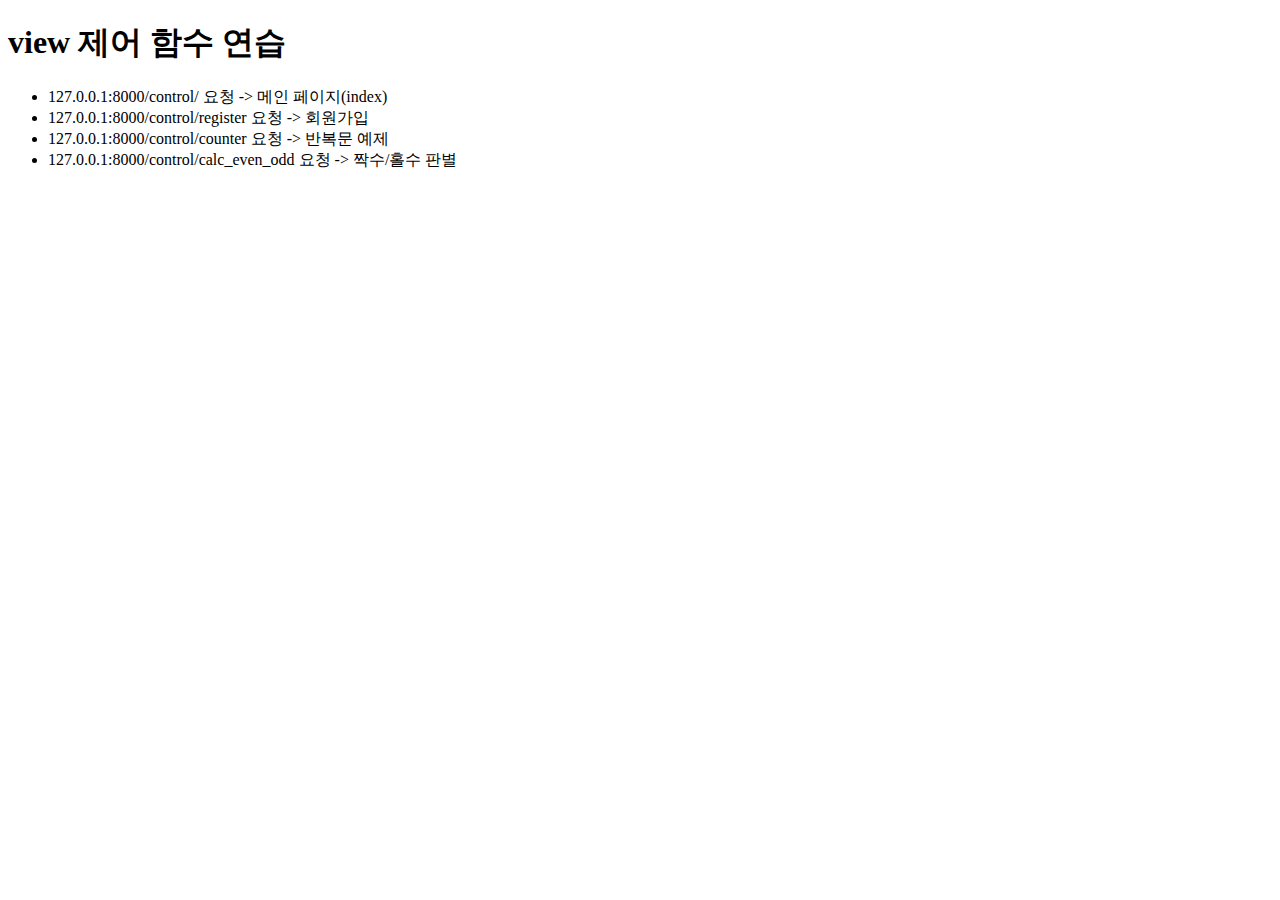
<file: templates/control/index.html>
<!DOCTYPE html>
<html lang="en">
<head>
    <meta charset="UTF-8">
    <title>view 제어 함수 연습</title>
</head>
<body>
    <h1>view 제어 함수 연습</h1>
    <ul>
        <li>127.0.0.1:8000/control/ 요청 -> 메인 페이지(index)</li>
        <li>127.0.0.1:8000/control/register 요청 -> 회원가입</li>
        <li>127.0.0.1:8000/control/counter 요청 -> 반복문 예제</li>
        <li>127.0.0.1:8000/control/calc_even_odd 요청 -> 짝수/홀수 판별</li>
    </ul>
</body>
</html>
</file>
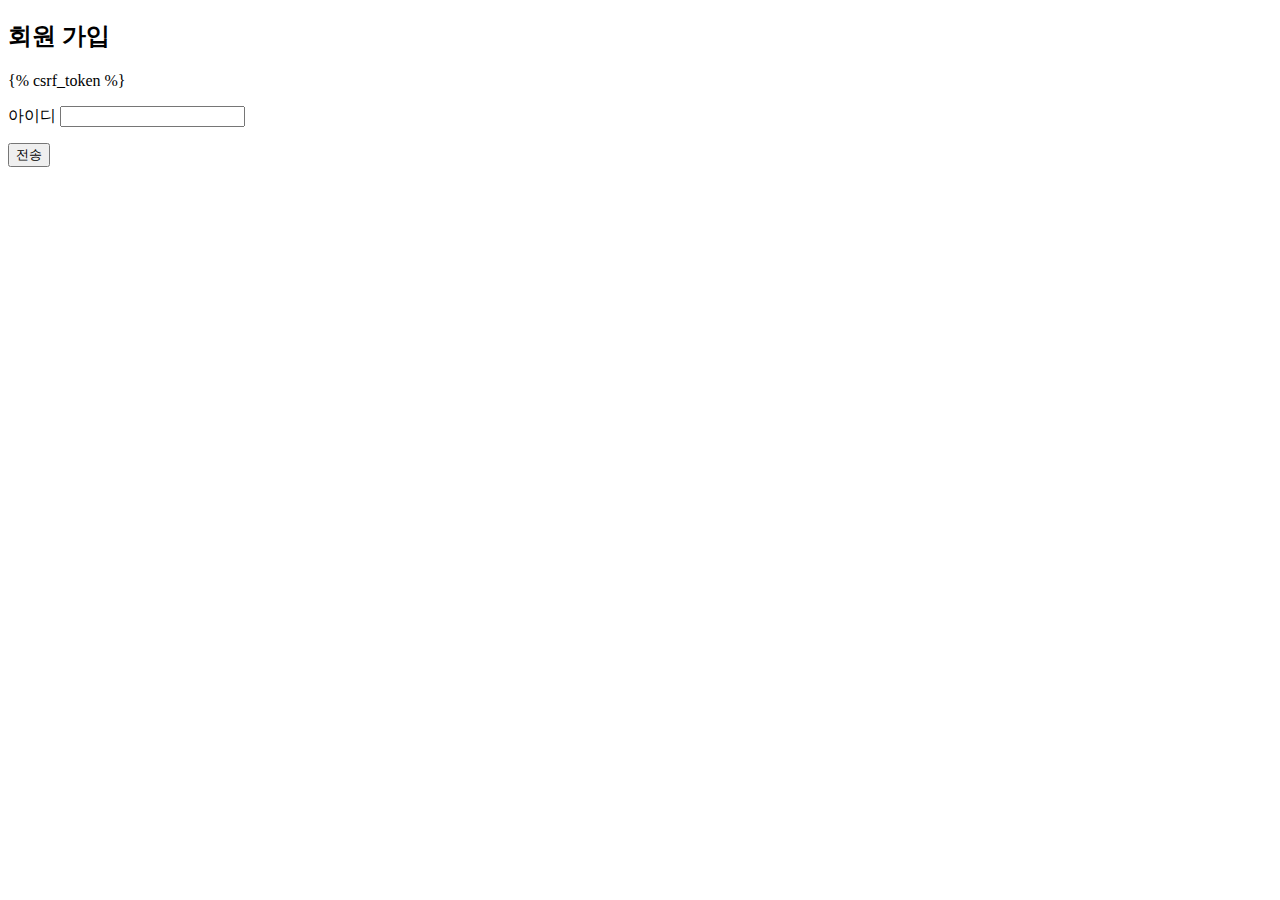
<file: templates/control/register.html>
<!DOCTYPE html>
<html lang="en">
<head>
    <meta charset="UTF-8">
    <title>회원 가입</title>
</head>
<body>
    <h2>회원 가입</h2>
    <form action="" method="post">
        {% csrf_token %}    <!-- 폼을 전송할때 반드시 명시 보안 처리 필수 -->
        <p>
            <label for="userid">아이디</label>
            <input type="text" id="userid" name="userid">
        </p>
        <p><input type="submit" value="전송"></p>
    </form>
</body>
</html>
</file>
